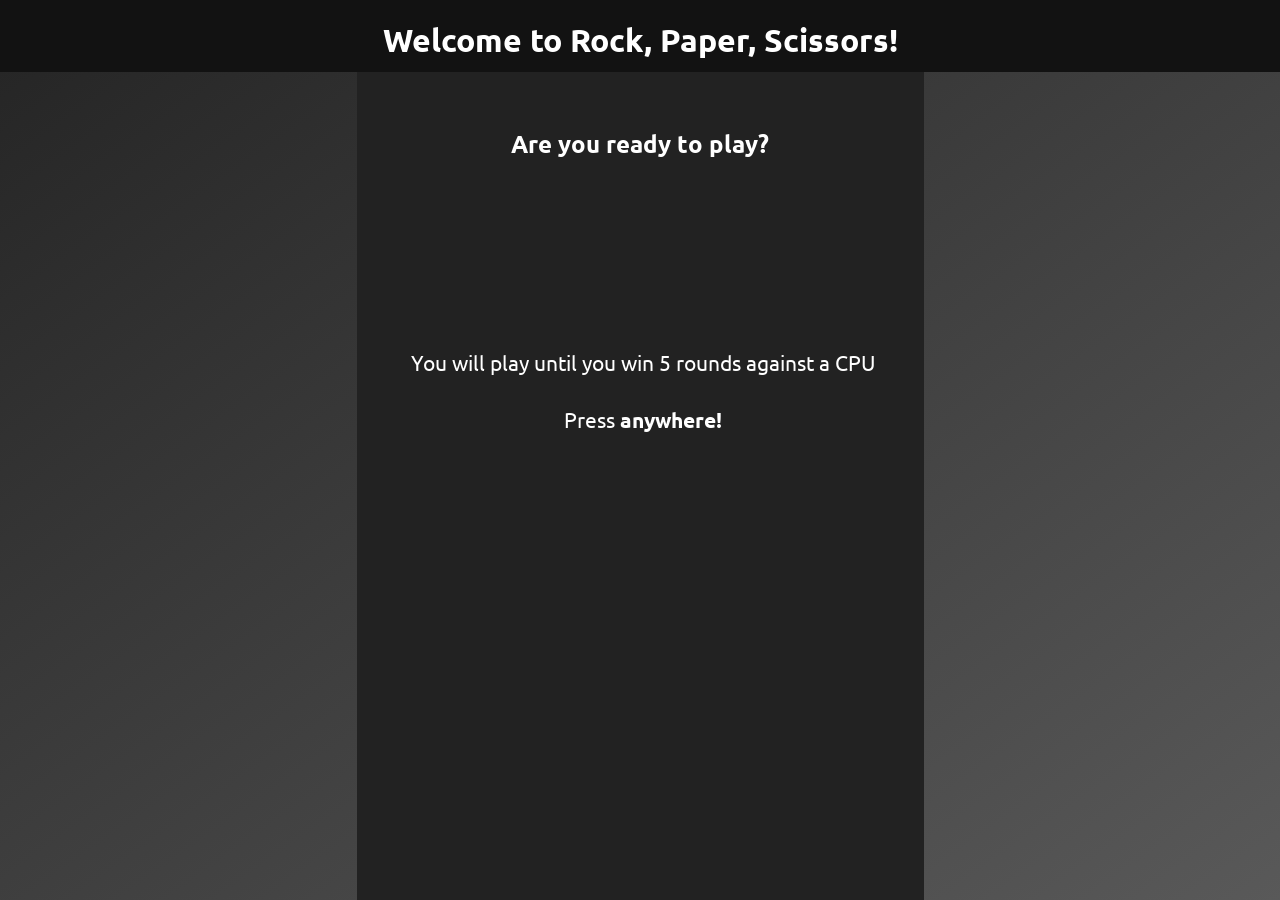
<file: index.html>
<!DOCTYPE html>
<html lang="en">
 <head>
  <meta charset="UTF-8" />
  <meta name="viewport" content="width=device-width, initial-scale=1.0" />
  <link rel="stylesheet" href="styles.css" />
  <link rel="preconnect" href="https://fonts.googleapis.com" />
  <link rel="preconnect" href="https://fonts.gstatic.com" crossorigin />
<link href="https://fonts.googleapis.com/css?family=Ubuntu" rel="stylesheet">
  <link
   href="https://fonts.googleapis.com/css2?family=Gloock&family=Indie+Flower&display=swap"
   rel="stylesheet"
  />
  <script src="script.js" defer></script>
  <title>Rock Paper Scissors</title>
 </head>
 <body>
 <header class="header">
  <div class="header-content">ROCK PAPER SCISSORS GAME</div>
</header>
  <div class="container-1">
  <h1 class="header">Welcome to Rock, Paper, Scissors!</h1>
  <h2 class="animate">Are you ready to play?</h2>
  <div class="instructions-container">
    <div class="instructions">
      You will play until you win 5 rounds against a CPU
    </div>
    <div class="instructions">
      Press <span class="clickable">anywhere!</span>
    </div>
  </div>
</div>

<div class="container-2">
  <div class="start">
    <div class="scores-container">
    <div class="player-box">
 Player: <span class="player" id="playerScore">0</span>
</div>
<div class="computer-box">
 Computer: <span class="computer" id="computerScore">0</span>
</div>

    </div>
    <div class="game">
      <button><img src="rock.jpg.png" id="rock" /></button>
      <button><img src="paper.jpg.png" id="paper" /></button>
      <button><img src="Scissor.jpg.png" id="scissors" /></button>
    </div>
    <div id="gameOverText"></div>
    <div class="text"></div>
  </div>
</div>
</html>
</file>
<file: styles.css>
* {
    margin: 0;
    padding: 0;
    box-sizing: border-box;
}


.scores-container {
  display: flex; /* Use flexbox layout */
  justify-content: space-between; /* Distribute space between boxes */
  align-items: center; /* Align vertically */
  width: 100%; /* Take full width of container */
}


.player-box, .computer-box {
  width: 49%; /* Set width for each box */
    background-color: #121212;
    border-radius: 10px;
    padding: 20px;
    box-shadow: 0 4px 8px rgba(0, 0, 0, 0.3);
    display: inline-block;
    vertical-align: top;
    font-size: 20px;
    margin-right: 20px;
}

.player-box:last-child {
    margin-right: 0;
}


.header {
    position: fixed;
    top: 0;
    left: 0;
    z-index: 999;
    width: 100%;
    height: 8vh; /* Changed height to 8vh */
    text-align: center;
    padding: 20px 0;
    justify-content: center;
    align-items: center;
    background-color: #121212;
    color: #fff;
}

.header-content {
    font-size: 24px;
    font-weight: bold;
}

.animate {
    position: relative;
    z-index: auto;
    width: 100%;
    height: 8vh; /* Changed height to 8vh */
    text-align: center;
    padding: 20px 0;
    justify-content: center;
    align-items: center;
    color: #fff;
}

.welcome-text {
    margin-top: 10px; /* Adjust as needed */
    font-size: 18px; /* Adjust font size as needed */
}

body {
    width: 100vw;
    height: 100vh;
    background-color: #242424;
    background: linear-gradient(to top left, #595959, #242424);
    display: flex;
    flex-direction: column;
    font-family: 'Ubuntu', sans-serif;
    justify-content: center;
    align-items: center;
    color: #fff;
    text-align: center; 
}

.container-1 {
    flex: 1;
    padding: 48px 24px;
    text-align: center;
    max-width: 900px;
    background-color: #222;
}


/* Keep the existing CSS */

.container-2 {
    display: none; /* Initially hide the container */
}

.start {
    flex: 1;
    padding: 48px 24px;
    text-align: center;
    max-width: 1500px;
}

.start button { /* Target buttons within the .start container */
  width: max-content; /* Button width adjusts to content */
  padding: 10px; /* Add padding for spacing */
  margin: 5px; /* Add margin for separation */
  border: 1px solid #ddd; /* Add a border */
  border-radius: 5px; /* Add rounded corners */
}


.hidden {
    display: none;
}

.instructions {
    font-size: 1.3em;
}

.instructions-container {
    display: flex;
    height: 50%;
    align-items: center;
    justify-content: center;
    flex-direction: column;
    gap: 5px;
}

.footer {
    width: 100vw;
    background-color: #333;
    padding: 12px 24px;
    text-align: center;
}

.scores {
    font-size: 55px;
}

.game {
    display: flex;
    justify-content: space-around;
    align-items: center;
}

.game button {
  flex: 1; /* Makes buttons flex equally within available space */
}

img {
    width: 150px;
    height: auto;
    transition: transform 0.5s;
}

img:hover {
    transform: scale(0.90);
}

.choices,
.text {
    height: 25px;
    font-size: 1.5em;
    margin: 20px 5px;
}

.remove {
    color: #121212;
    padding: 24px 48px;
    font-size: 24px;
    margin: 5px;
    font-family: 'Ubuntu', sans-serif;
}

.clickable {
    font-weight: bolder;
}
</file>
